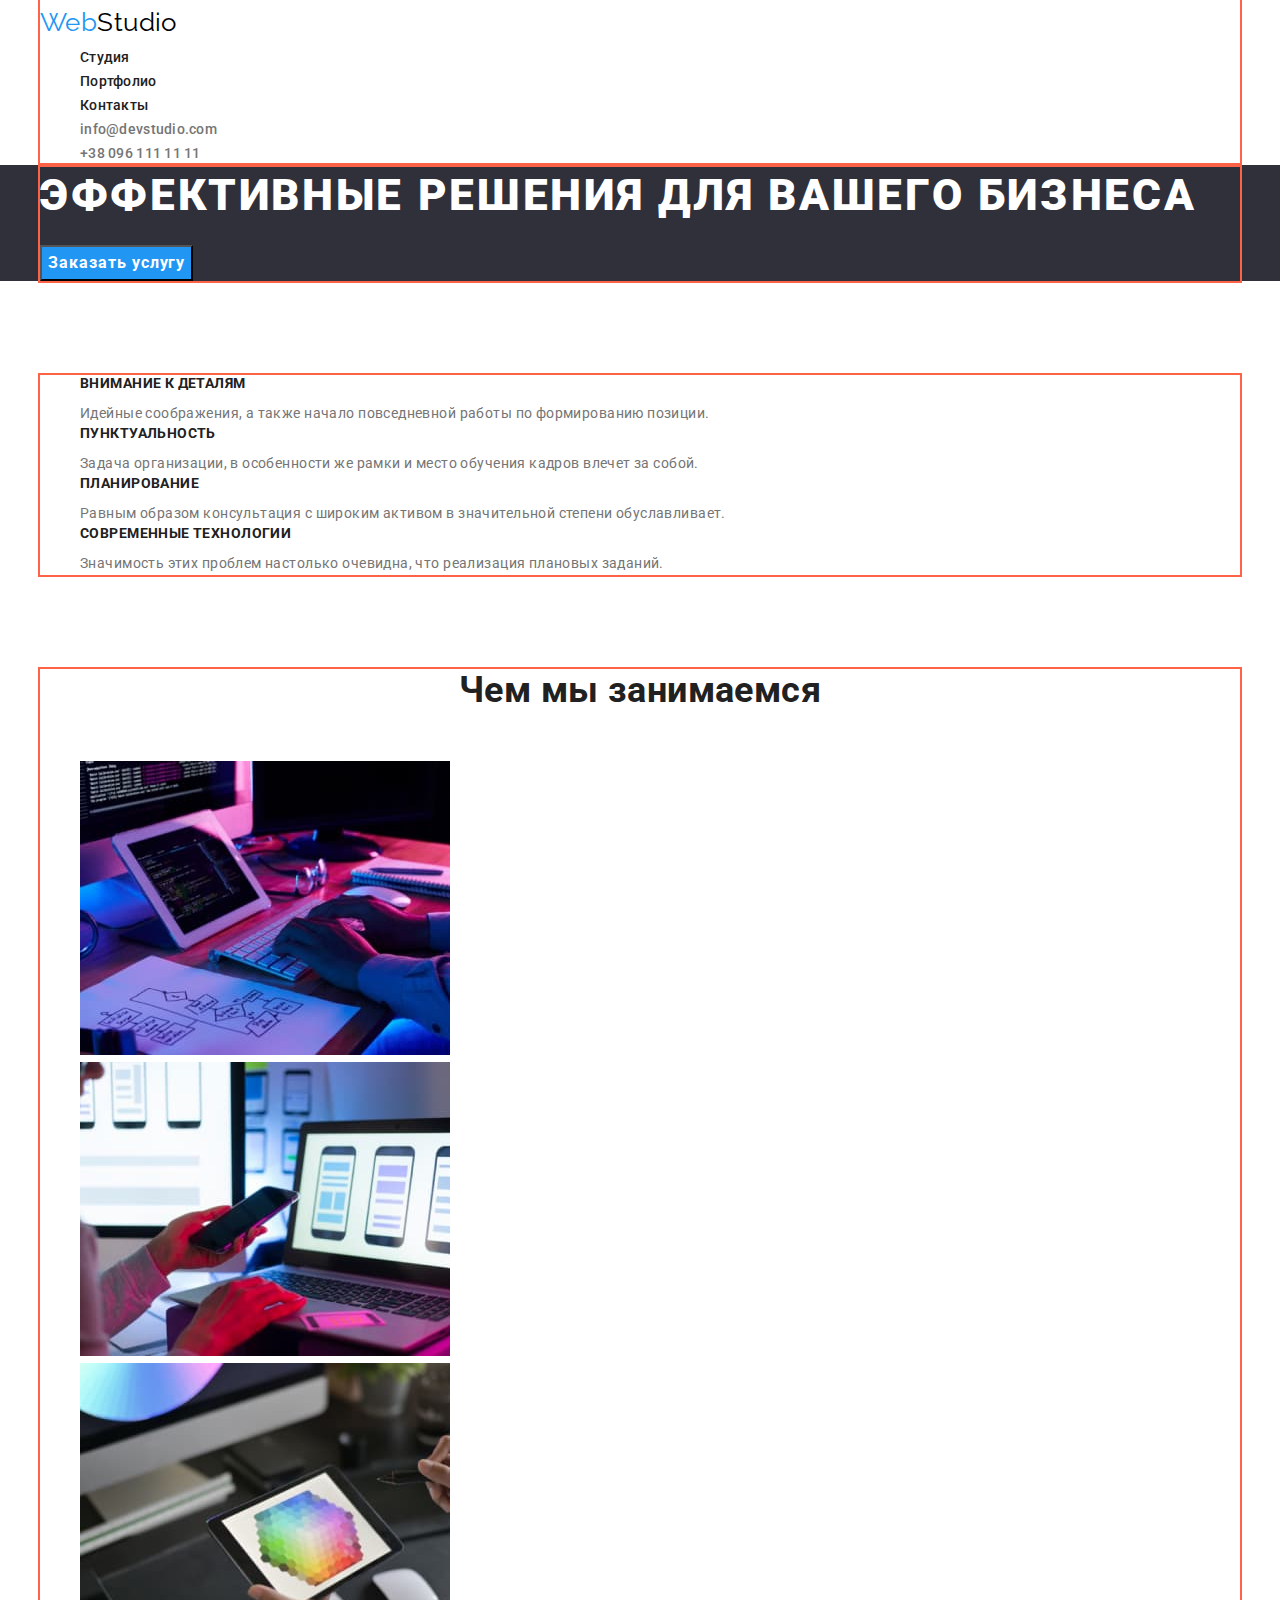
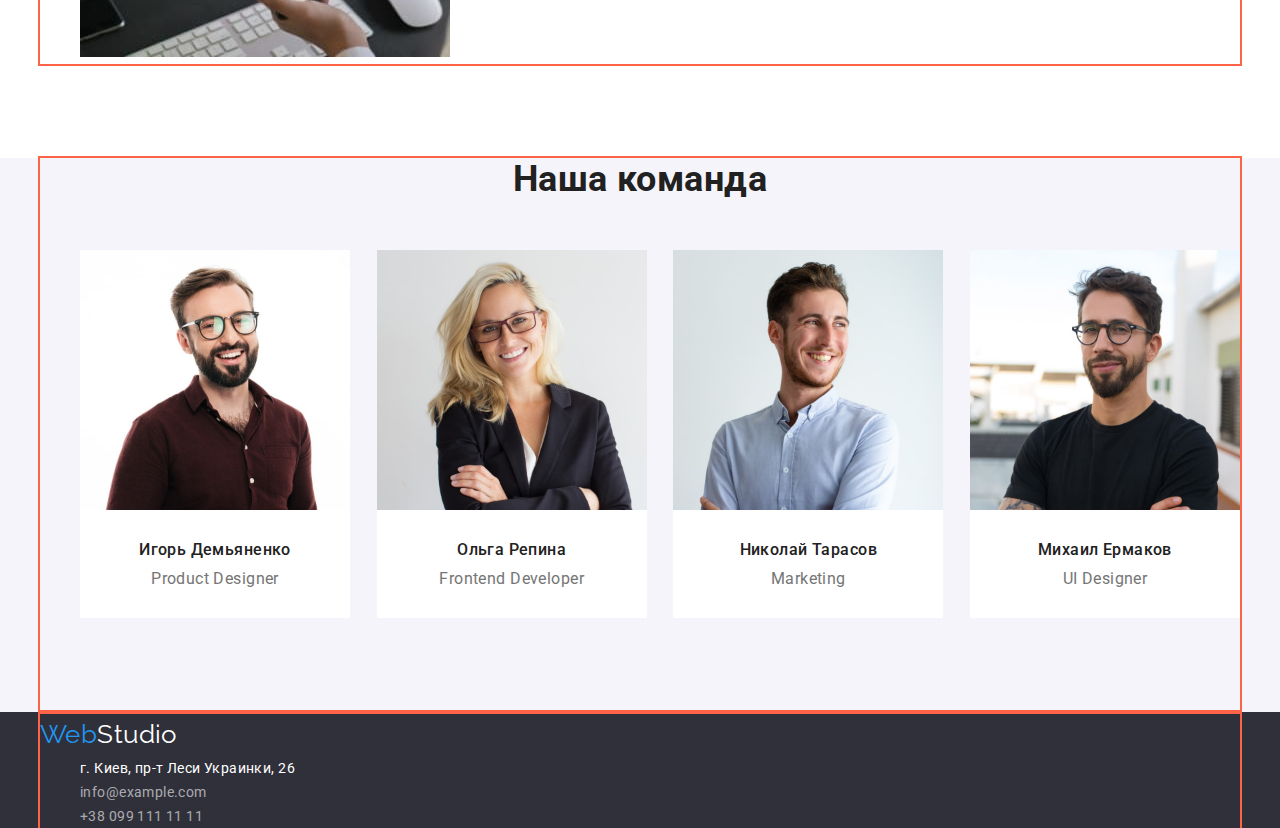
<file: index.html>
<!DOCTYPE html>
<html lang="ru">
  <head>
    <meta charset="UTF-8" />
    <meta http-equiv="X-UA-Compatible" content="IE=edge" />
    <meta name="viewport" content="width=device-width, initial-scale=1.0" />
    <title>Студия</title>
    <!-- <link rel="stylesheet" href="./css/reset.css" /> -->
    <link
      rel="stylesheet"
      href="https://cdnjs.cloudflare.com/ajax/libs/modern-normalize/1.1.0/modern-normalize.min.css"
    />
    <link rel="stylesheet" href="./css/styles.css" />
  </head>
  <body>
    <header>
      <!-- navigation bar -->
      <div class="container">
        <nav>
          <a href="./index.html" class="logo"><span>Web</span>Studio</a>
          <ul class="nav-menu">
            <li><a class="nav-link" href="./index.html">Студия</a></li>
            <li><a class="nav-link" href="./portfollio.html">Портфолио</a></li>
            <li><a class="nav-link" href="">Контакты</a></li>
          </ul>
        </nav>

        <!-- contacts -->
        <ul>
          <li>
            <a class="cont-link" href="mailto:info@devstudio.com">info@devstudio.com</a>
          </li>
          <li><a class="cont-link" href="tel:+380961111111">+38 096 111 11 11</a></li>
        </ul>
      </div>
    </header>

    <main>
      <!-- Hero -->

      <section class="hero">
        <div class="container">
          <h1 class="hero-text">Эффективные решения для вашего бизнеса</h1>
          <button type="button" class="button">Заказать услугу</button>
        </div>
      </section>

      <!-- Features -->
      <div class="container">
        <section class="features">
          <h2 hidden>Особенности</h2>
          <ul>
            <li>
              <h3 class="features-title">Внимание к деталям</h3>
              <p class="features-text">
                Идейные соображения, а также начало повседневной работы по формированию позиции.
              </p>
            </li>
            <li>
              <h3 class="features-title">Пунктуальность</h3>
              <p class="features-text">
                Задача организации, в особенности же рамки и место обучения кадров влечет за собой.
              </p>
            </li>
            <li>
              <h3 class="features-title">Планирование</h3>
              <p class="features-text">
                Равным образом консультация с широким активом в значительной степени обуславливает.
              </p>
            </li>
            <li>
              <h3 class="features-title">Современные технологии</h3>
              <p class="features-text">
                Значимость этих проблем настолько очевидна, что реализация плановых заданий.
              </p>
            </li>
          </ul>
        </section>
      </div>
      <!-- About us gallery -->
      <div class="container">
        <section class="about">
          <h2 class="about-title">Чем мы занимаемся</h2>
          <ul>
            <li>
              <img src="./images/img-1-opt.jpg" alt="Картинка компьютера" width="370" />
            </li>
            <li>
              <img src="./images/img-2-opt.jpg" alt="Картинка телефона" width="370" />
            </li>
            <li>
              <img src="./images/img-3-opt.jpg" alt="Картинка планшета" width="370" />
            </li>
          </ul>
        </section>
      </div>

      <!-- Our Team cards -->

      <section class="team">
        <div class="container">
          <h2 class="title">Наша команда</h2>
          <div class="team-media">
            <ul>
              <li class="team-card">
                <img src="./images/igor-opt.jpg" alt="Игорь Демьяненко" width="270" />
                <div class="card-text">
                  <h3 class="member-name">Игорь Демьяненко</h3>
                  <p class="member-role">Product Designer</p>
                </div>
              </li>
              <li class="team-card">
                <img src="./images/olga-opt.jpg" alt="Ольга Репина" width="270" />
                <div class="card-text">
                  <h3 class="member-name">Ольга Репина</h3>
                  <p class="member-role">Frontend Developer</p>
                </div>
              </li>
              <li class="team-card">
                <img src="./images/mikola-opt.jpg" alt="Николай Тарасов" width="270" />
                <div class="card-text">
                  <h3 class="member-name">Николай Тарасов</h3>
                  <p class="member-role">Marketing</p>
                </div>
              </li>
              <li class="team-card">
                <img src="./images/mihailo-opt.jpg" alt="Михаил Ермаков" width="270" />
                <div class="card-text">
                  <h3 class="member-name">Михаил Ермаков</h3>
                  <p class="member-role">UI Designer</p>
                </div>
              </li>
            </ul>
          </div>
        </div>
      </section>
    </main>

    <!-- Footer -->
    <footer>
      <div class="container">
        <a href="./index.html" class="logo"><span>Web</span>Studio</a>
        <address>
          <ul>
            <li class="map">
              <a
                class="map-link"
                href="https://goo.gl/maps/CPtrU1FHBa2aNyZL9"
                target="_blank"
                rel="noopener noreferrer nofollow"
                >г. Киев, пр-т Леси Украинки, 26</a
              >
            </li>
            <li>
              <a href="mailto:info@example.com" class="address-link">info@example.com</a>
            </li>
            <li><a href="tel:+380991111111" class="address-link">+38 099 111 11 11</a></li>
          </ul>
        </address>
      </div>
    </footer>
  </body>
</html>
</file>
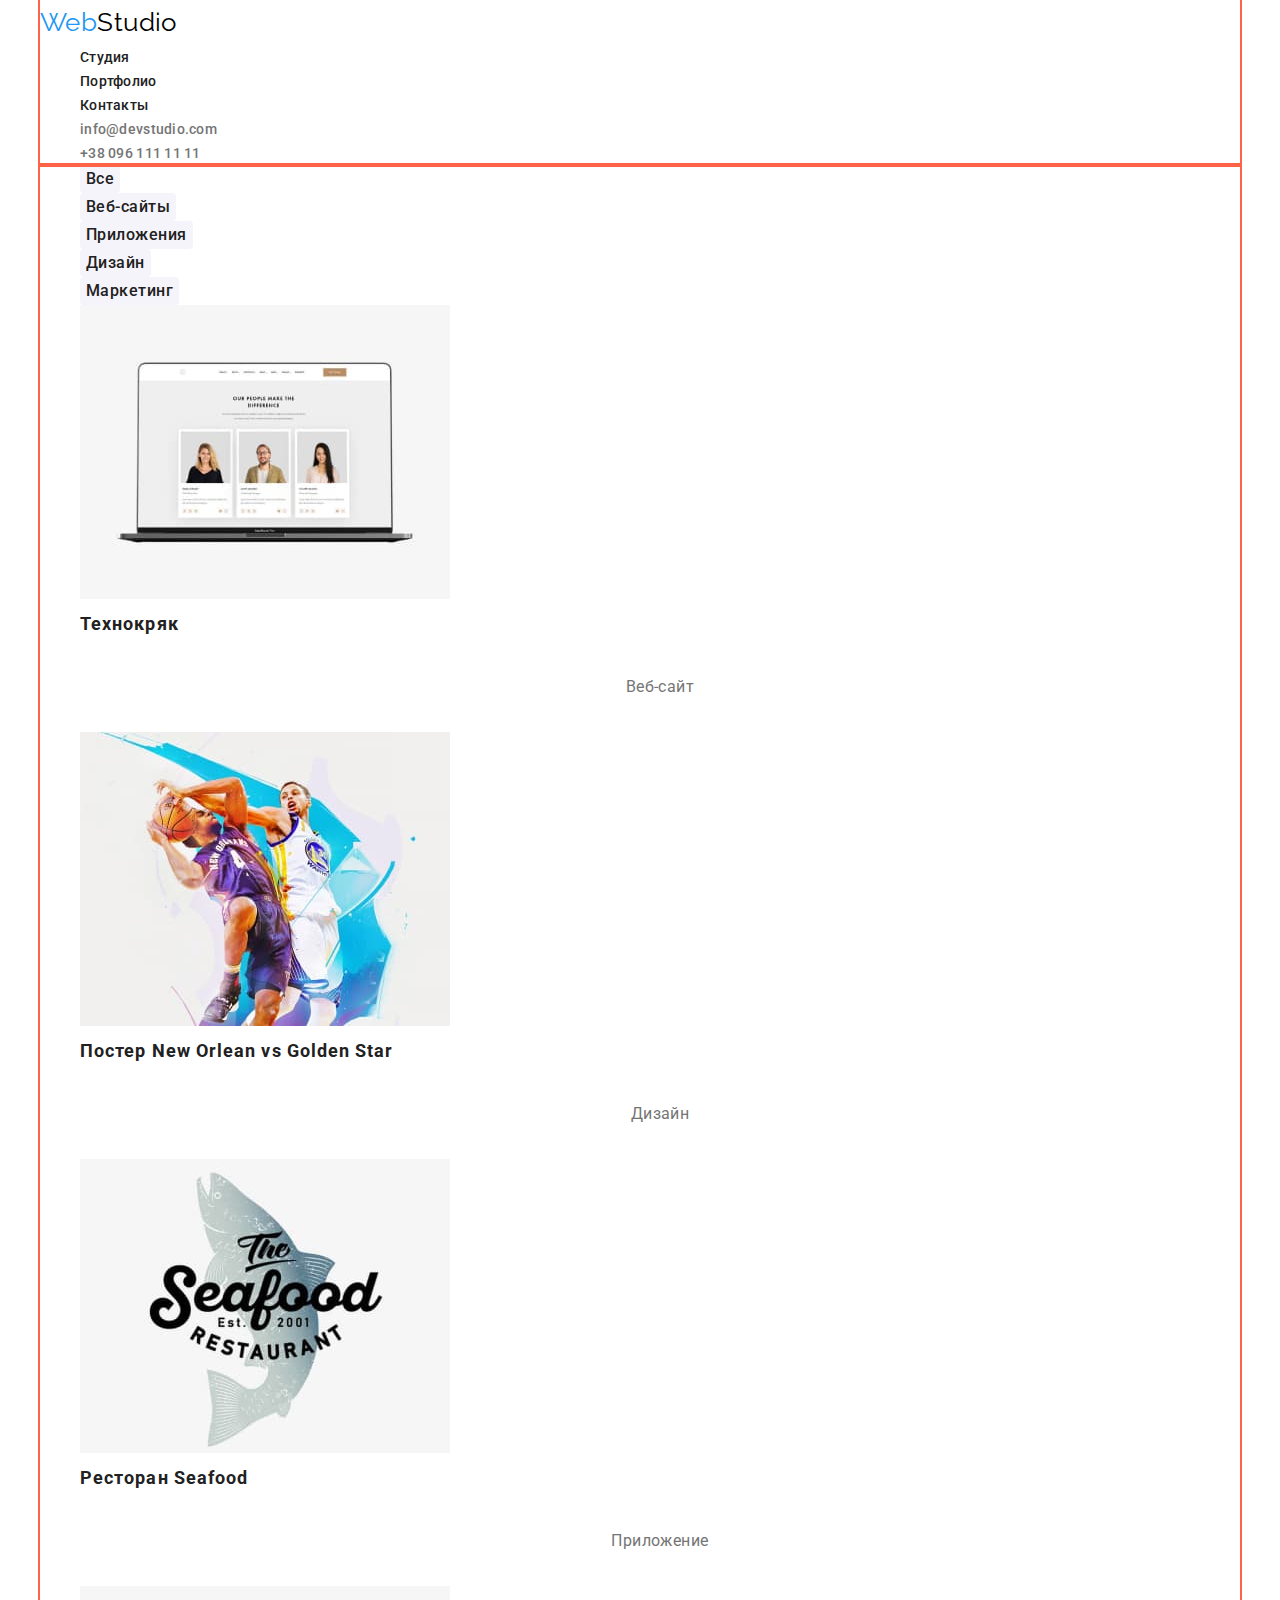
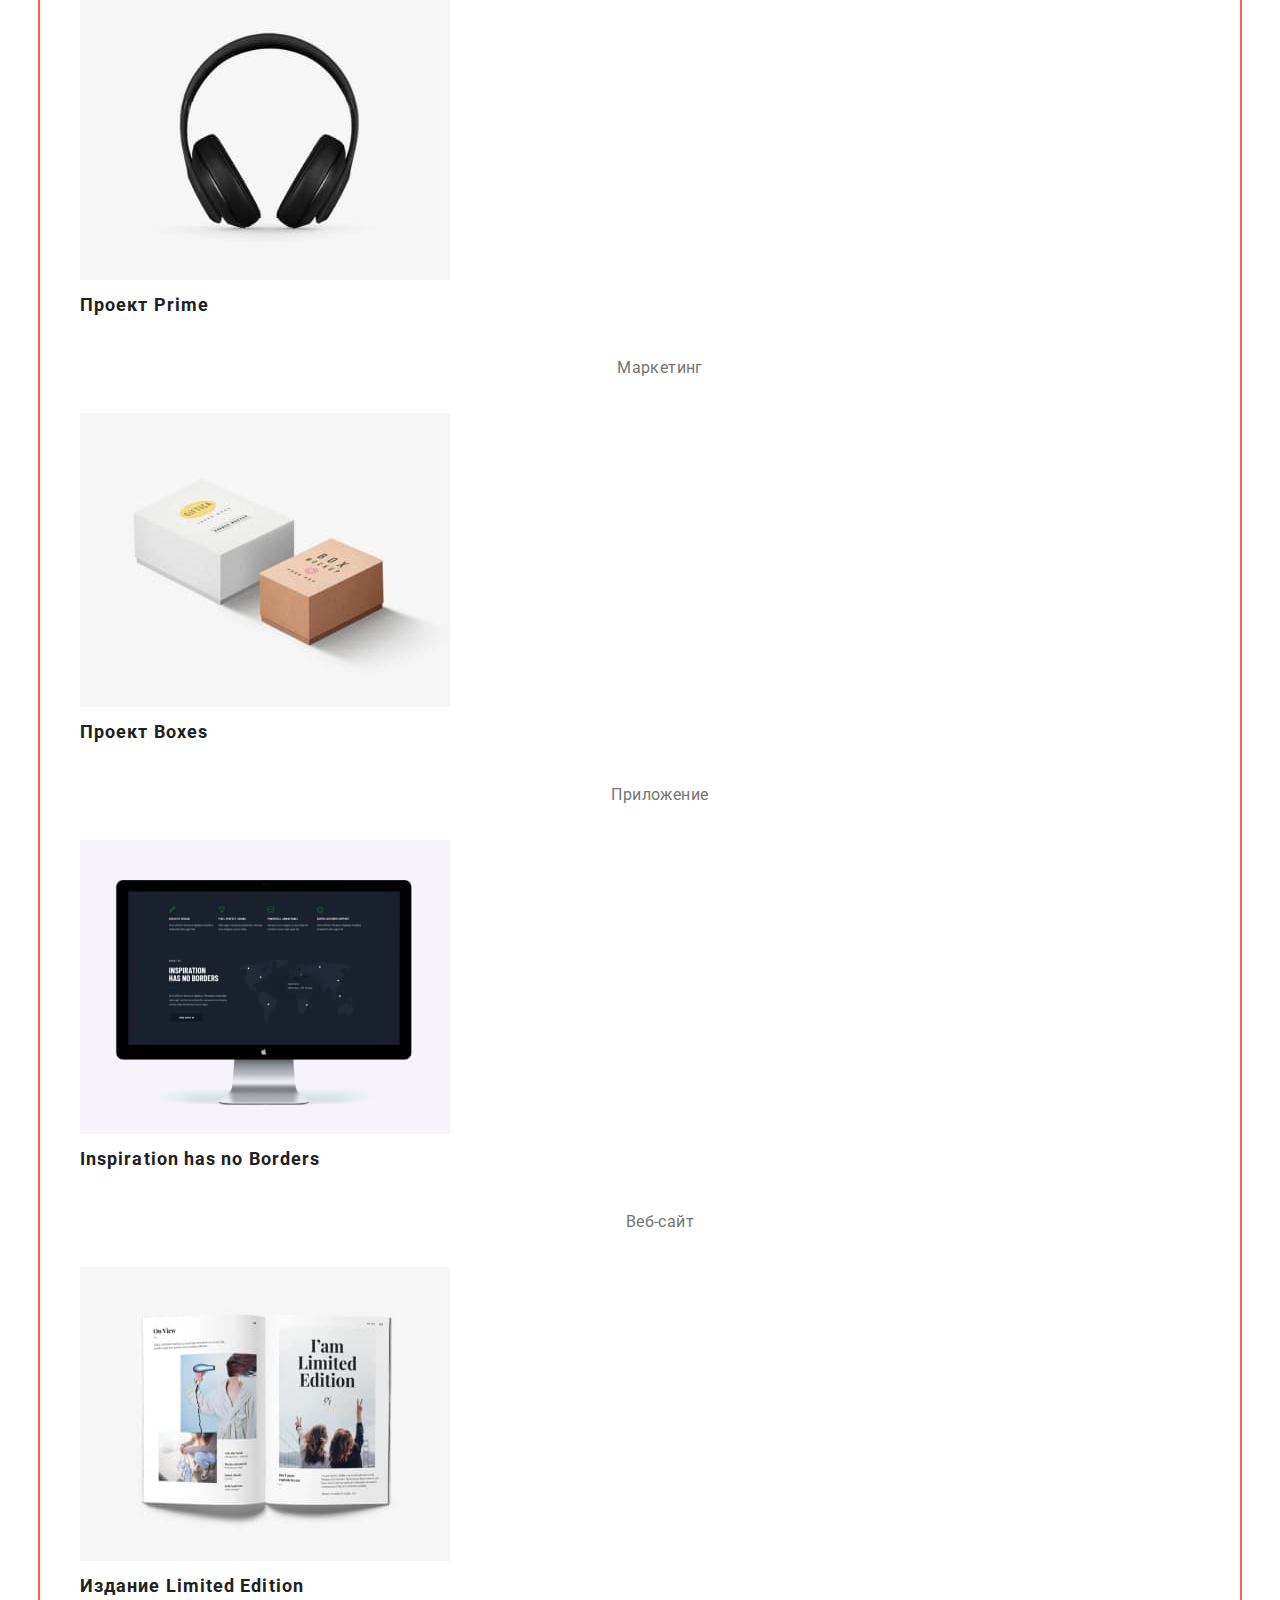
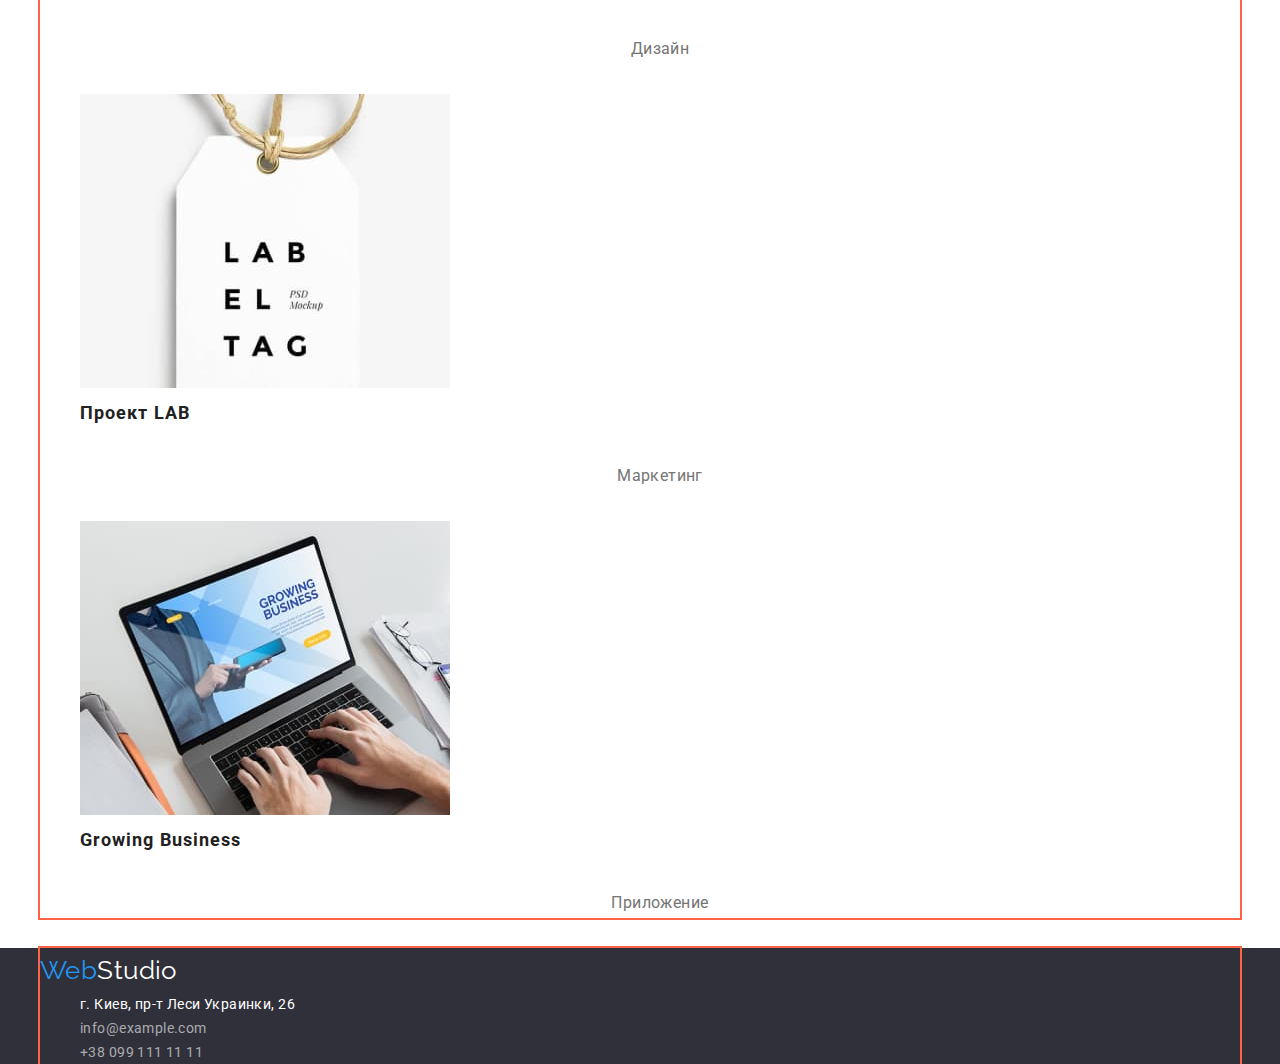
<file: portfollio.html>
<!DOCTYPE html>
<html lang="ru">
  <head>
    <meta charset="UTF-8" />
    <meta http-equiv="X-UA-Compatible" content="IE=edge" />
    <meta name="viewport" content="width=device-width, initial-scale=1.0" />
    <title>Портфолио</title>
    <!-- <link rel="stylesheet" href="./css/reset.css" /> -->
    <link
      rel="stylesheet"
      href="https://cdnjs.cloudflare.com/ajax/libs/modern-normalize/1.1.0/modern-normalize.min.css"
    />
    <link rel="stylesheet" href="./css/styles.css" />
  </head>
  <body>
    <header>
      <!-- navigation bar  nav and contacts will be in div.containter-->
      <div class="container">
        <nav>
          <a href="./index.html" class="logo"><span>Web</span>Studio</a>
          <ul>
            <li><a href="./index.html" class="nav-link">Студия</a></li>
            <li><a href="./portfollio.html" class="nav-link">Портфолио</a></li>
            <li><a href="" class="nav-link">Контакты</a></li>
          </ul>
        </nav>

        <!-- contacts -->
        <ul>
          <li><a href="mailto:info@devstudio.com" class="cont-link">info@devstudio.com</a></li>
          <li><a href="tel:+380961111111" class="cont-link">+38 096 111 11 11</a></li>
        </ul>
      </div>
    </header>

    <main>
      <div class="container">
        <section class="port-menu">
          <h1 hidden>Портфолио</h1>
          <ul>
            <li><button type="button" class="button">Все</button></li>
            <li><button type="button" class="button">Веб-сайты</button></li>
            <li><button type="button" class="button">Приложения</button></li>
            <li><button type="button" class="button">Дизайн</button></li>
            <li><button type="button" class="button">Маркетинг</button></li>
          </ul>

          <ul>
            <li>
              <a href="" class="card"
                ><img
                  src="./images/tehno-opt.jpg"
                  alt="Изображение веб-сайта Технокряк"
                  width="370"
                />
                <h2 class="card-title">Технокряк</h2>
                <p class="card-text">Веб-сайт</p></a
              >
            </li>
            <li>
              <a href="" class="card"
                ><img src="./images/poster-opt.jpg" alt="Постер баскетбольного матча" width="370" />
                <h2 class="card-title">Постер New Orlean vs Golden Star</h2>
                <p class="card-text">Дизайн</p></a
              >
            </li>
            <li>
              <a href="" class="card"
                ><img src="./images/restor-opt.jpg" alt="Логотип ресторана Seafood" width="370" />
                <h2 class="card-title">Ресторан Seafood</h2>
                <p class="card-text">Приложение</p></a
              >
            </li>
            <li>
              <a href="" class="card"
                ><img src="./images/prime-opt.jpg" alt="Изображение наушников Prime" width="370" />
                <h2 class="card-title">Проект Prime</h2>
                <p class="card-text">Маркетинг</p></a
              >
            </li>
            <li>
              <a href="" class="card"
                ><img src="./images/boxes-opt.jpg" alt="Илюстрация приложения Boxes" width="370" />
                <h2 class="card-title">Проект Boxes</h2>
                <p class="card-text">Приложение</p></a
              >
            </li>
            <li>
              <a href="" class="card"
                ><img
                  src="./images/isnpir-opt.jpg"
                  alt="Изображение веб-сайта Inspiration has no Borders"
                  width="370"
                />
                <h2 class="card-title">Inspiration has no Borders</h2>
                <p class="card-text">Веб-сайт</p></a
              >
            </li>
            <li>
              <a href="" class="card"
                ><img
                  src="./images/book-opt.jpg"
                  alt="Изображение книги Limited Edition"
                  width="370"
                />
                <h2 class="card-title">Издание Limited Edition</h2>
                <p class="card-text">Дизайн</p></a
              >
            </li>
            <li>
              <a href="" class="card"
                ><img
                  src="./images/lab-opt.jpg"
                  alt="Изображение магазинной бирки с надписью LABEL TAG"
                  width="370"
                />
                <h2 class="card-title">Проект LAB</h2>
                <p class="card-text">Маркетинг</p></a
              >
            </li>
            <li>
              <a href="" class="card"
                ><img
                  src="./images/business-opt.jpg"
                  alt="Изображение компьютера с открытым приложением Growing Business"
                  width="370"
                />
                <h2 class="card-title">Growing Business</h2>
                <p class="card-text">Приложение</p></a
              >
            </li>
          </ul>
        </section>
      </div>
    </main>

    <!-- Footer -->
    <footer>
      <div class="container">
        <a href="./index.html" class="logo"><span>Web</span>Studio</a>
        <address>
          <ul>
            <li class="map">
              <a
                class="map-link"
                href="https://goo.gl/maps/CPtrU1FHBa2aNyZL9"
                target="_blank"
                rel="noopener noreferrer nofollow"
                >г. Киев, пр-т Леси Украинки, 26</a
              >
            </li>
            <li><a href="mailto:info@example.com" class="address-link">info@example.com</a></li>
            <li><a href="tel:+380991111111" class="address-link">+38 099 111 11 11</a></li>
          </ul>
        </address>
      </div>
    </footer>
  </body>
</html>
</file>
<file: css/styles.css>
@import url("https://fonts.googleapis.com/css2?family=Raleway:wght@700&display=swap");
@import url("https://fonts.googleapis.com/css2?family=Roboto:wght@400;500;700;900&display=swap");

/* ---------------------------variables--------------------------- */
:root {
  --color-main: #212121;
  --color-alt: #757575;
  --color-accent: #2196f3;
  --color-bg-alt: #2f303a;
  --color-bg-sect: #f5f4fa;
}

/* ---------------------------global---------------------------- */

body {
  font-family: "Roboto", sans-serif;
  color: var(--color-alt);
  font-size: 14px;
  line-height: calc(24 / 14);
  background-color: #ffffff;
  letter-spacing: 0.03em;
}

a {
  text-decoration: none;
}
ul {
  list-style: none;
  margin: 0;
}
h1,
h2,
h3,
h4,
h5,
h6 {
  margin: 0;
}
p {
  margin: 0;
}
address {
  font-style: normal;
}

.container {
  width: 1200px;
  outline: tomato solid 2px;
  margin-left: auto;
  margin-right: auto;
}
/* ---------------------------header--------------------------- */

.logo {
  font-family: "Raleway", sans-serif;
  font-size: 26px;
  color: #000000;
}
.logo span {
  color: var(--color-accent);
}

.nav-link {
  color: var(--color-main);
  font-weight: 500;
  letter-spacing: 0.02em;
}
.nav-link:hover,
.nav-link:focus {
  color: var(--color-accent);
}

.cont-link {
  color: var(--color-alt);
  font-weight: 500;
  letter-spacing: 0.02em;
}
.cont-link:hover,
.cont-link:focus {
  color: var(--color-accent);
}

/* ---------------------------main--------------------------- */
.hero {
  background-color: var(--color-bg-alt);
  margin-bottom: 94px;
}
.hero-text {
  color: #ffffff;
  font-size: 44px;
  line-height: calc(60 / 44);
  letter-spacing: 0.06em;
  font-weight: 900;
  text-transform: uppercase;
  margin: 0;
  margin-bottom: 20px;
}
.hero .button {
  font-family: inherit;
  font-size: 16px;
  line-height: calc(30 / 16);
  letter-spacing: 0.06em;
  color: #ffffff;
  background-color: var(--color-accent);
  cursor: pointer;
  font-weight: 700;
}
.hero .button:hover,
.hero .button:focus,
.hero .button:active {
  background-color: #188ce8;
}

.features {
  margin-bottom: 94px;
}

.features-title {
  color: var(--color-main);
  font-size: 14px;
  line-height: 16px;
  font-weight: 700;
  text-transform: uppercase;
  margin-bottom: 10px;
}
/* .features-text {} */

.about {
  margin-bottom: 94px;
}
.about-title {
  color: var(--color-main);
  font-size: 36px;
  line-height: 42px;
  font-weight: 700;
  text-align: center;
  margin-bottom: 50px;
}

.team {
  background-color: var(--color-bg-sect);
}

.title {
  color: var(--color-main);
  font-size: 36px;
  line-height: 42px;
  text-align: center;
  margin-bottom: 50px;
}

.team ul {
  display: flex;
  justify-content: space-between;
}
.team-card {
  background-color: #ffffff;
  width: 270px;
  display: flex;
  align-items: center;
  flex-direction: column;
  margin-bottom: 94px;
}
.card-text {
  text-align: center;
  margin: 30px 0 30px 0;
}
.team .member-name {
  color: var(--color-main);
  font-size: 16px;
  line-height: 19px;
  font-weight: 500;
  margin-bottom: 10px;
}
.team .member-role {
  font-size: 16px;
  line-height: 19px;
}

/* ---------------------------main portfolio--------------------------- */

.port-menu .button {
  font-family: inherit;
  color: var(--color-main);
  font-size: 16px;
  font-weight: 500;
  line-height: calc(26 / 16);
  letter-spacing: 0.03em;

  background-color: #f5f4fa;
  border: none;
  border-radius: 4px;
  cursor: pointer;
}
.port-menu .button:hover,
.port-menu .button:focus {
  color: #ffffff;
  background-color: var(--color-accent);
}

.card-title {
  color: var(--color-main);
  font-size: 18px;
  line-height: calc(36 / 18);
  letter-spacing: 0.06em;
  font-weight: 700;
}
.card-text {
  color: var(--color-alt);
  font-size: 16px;
  line-height: calc(30 / 16);
}

/* ---------------------------footer--------------------------- */

footer {
  background-color: var(--color-bg-alt);
}
footer .logo {
  color: white;
}
.map-link {
  color: #ffffff;
}
.map-link:hover,
.map-link:focus {
  color: var(--color-accent);
}
.address-link {
  color: rgba(255, 255, 255, 0.6);
}
.address-link:hover,
.address-link:focus {
  color: var(--color-accent);
}
</file>
